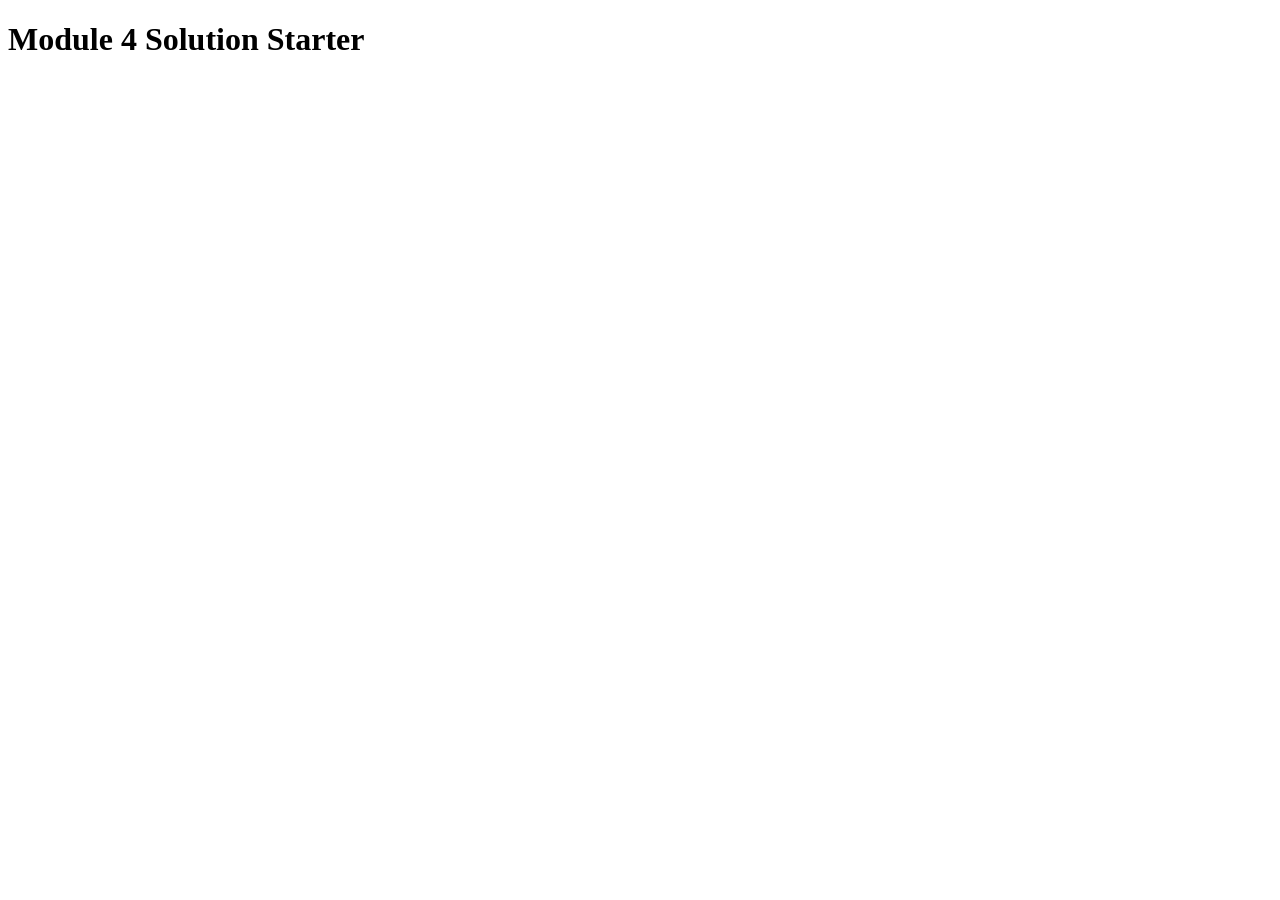
<file: index.html>
<!DOCTYPE html>
<html>
<head>
  <meta charset="utf-8">
  <title>Module 4 Solution Starter</title>
  <script>
    var names = []; // DO NOT REMOVE
  </script>
  <script src="SpeakHello.js"></script>
  <script src="SpeakGoodBye.js"></script>
  <script src="script.js"></script>
</head>
<body>
  <h1>Module 4 Solution Starter</h1>
</body>
</html>
</file>
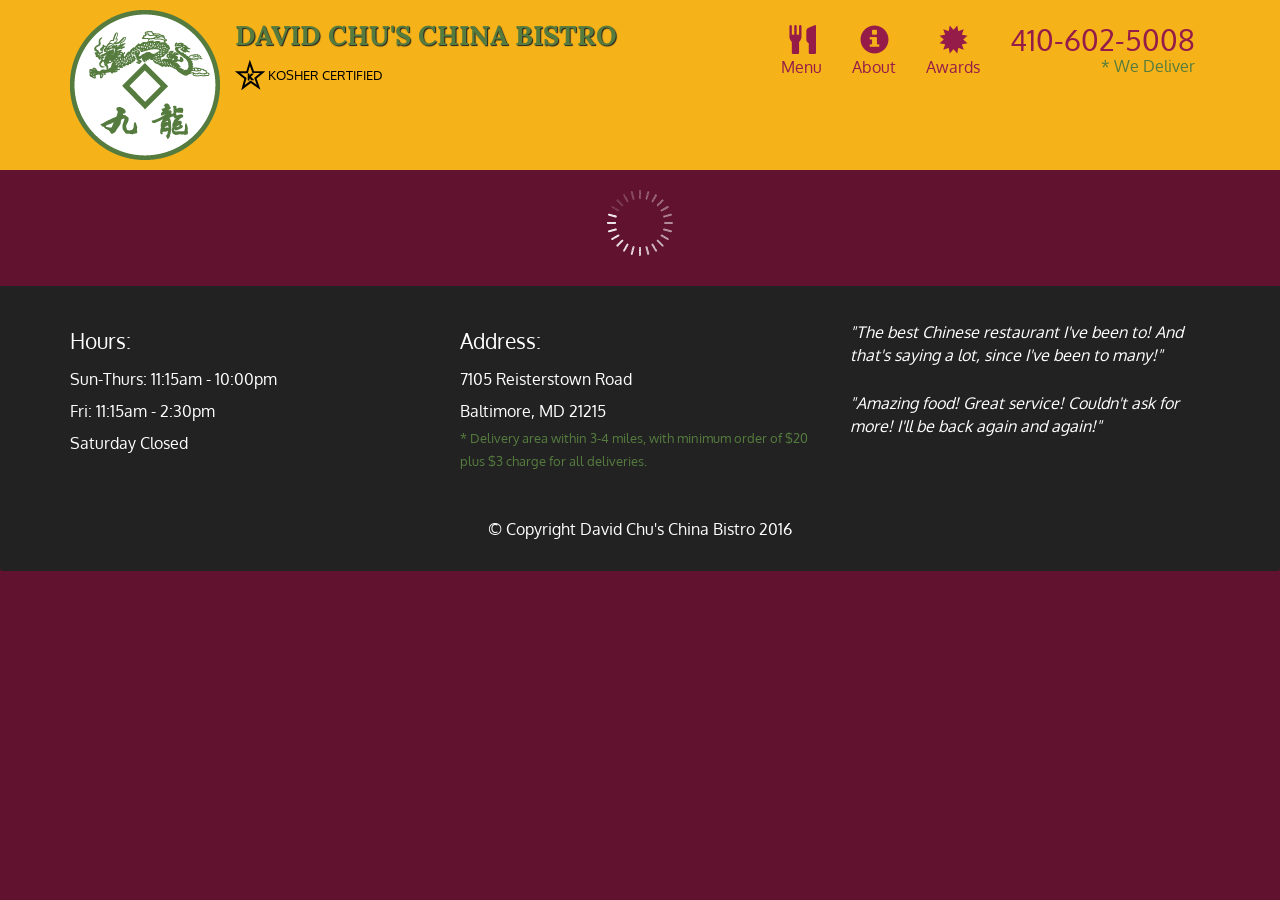
<file: section3/index.html>
<!doctype html>
<html lang="en">
  <head>
    <meta charset="utf-8">
    <meta http-equiv="X-UA-Compatible" content="IE=edge">
    <meta name="viewport" content="width=device-width, initial-scale=1">
    <title>David Chu's China Bistro</title>
    <link rel="stylesheet" href="css/bootstrap.min.css">
    <link rel="stylesheet" href="css/styles.css">
    <link href='https://fonts.googleapis.com/css?family=Oxygen:400,300,700' rel='stylesheet' type='text/css'>
    <link href='https://fonts.googleapis.com/css?family=Lora' rel='stylesheet' type='text/css'>
  </head>
<body>
  <header>
    <nav id="header-nav" class="navbar navbar-default">
      <div class="container">
        <div class="navbar-header">
          <a href="index.html" class="pull-left visible-md visible-lg">
            <div id="logo-img" alt="Logo image"></div>
          </a>

          <div class="navbar-brand">
            <a href="index.html"><h1>David Chu's China Bistro</h1></a>
            <p>
              <img src="images/star-k-logo.png" alt="Kosher certification">
              <span>Kosher Certified</span>
            </p>
          </div>

          <button id="navbarToggle" type="button" class="navbar-toggle collapsed" data-toggle="collapse" data-target="#collapsable-nav" aria-expanded="false">
            <span class="sr-only">Toggle navigation</span>
            <span class="icon-bar"></span>
            <span class="icon-bar"></span>
            <span class="icon-bar"></span>
          </button>
        </div>
        
        <div id="collapsable-nav" class="collapse navbar-collapse">
           <ul id="nav-list" class="nav navbar-nav navbar-right">
            <li id="navHomeButton" class="visible-xs active">
              <a href="index.html">
                <span class="glyphicon glyphicon-home"></span> Home</a>
            </li>
            <li id="navMenuButton">
              <a href="#" onclick="$dc.loadMenuCategories();">
                <span class="glyphicon glyphicon-cutlery"></span><br class="hidden-xs"> Menu</a>
            </li>
            <li>
              <a href="#">
                <span class="glyphicon glyphicon-info-sign"></span><br class="hidden-xs"> About</a>
            </li>
            <li>
              <a href="#">
                <span class="glyphicon glyphicon-certificate"></span><br class="hidden-xs"> Awards</a>
            </li>
            <li id="phone" class="hidden-xs">
              <a href="tel:410-602-5008">
                <span>410-602-5008</span></a><div>* We Deliver</div>
            </li>
          </ul><!-- #nav-list -->
        </div><!-- .collapse .navbar-collapse -->
      </div><!-- .container -->
    </nav><!-- #header-nav -->
  </header>

  <div id="call-btn" class="visible-xs">
    <a class="btn" href="tel:410-602-5008">
    <span class="glyphicon glyphicon-earphone"></span>
    410-602-5008
    </a>
  </div>
  <div id="xs-deliver" class="text-center visible-xs">* We Deliver</div>

  <div id="main-content" class="container"></div>

  <footer class="panel-footer">
    <div class="container">
      <div class="row">
        <section id="hours" class="col-sm-4">
          <span>Hours:</span><br>
          Sun-Thurs: 11:15am - 10:00pm<br>
          Fri: 11:15am - 2:30pm<br>
          Saturday Closed
          <hr class="visible-xs">
        </section>
        <section id="address" class="col-sm-4">
          <span>Address:</span><br>
          7105 Reisterstown Road<br>
          Baltimore, MD 21215
          <p>* Delivery area within 3-4 miles, with minimum order of $20 plus $3 charge for all deliveries.</p>
          <hr class="visible-xs">
        </section>
        <section id="testimonials" class="col-sm-4">
          <p>"The best Chinese restaurant I've been to! And that's saying a lot, since I've been to many!"</p>
          <p>"Amazing food! Great service! Couldn't ask for more! I'll be back again and again!"</p>
        </section>
      </div>
      <div class="text-center">&copy; Copyright David Chu's China Bistro 2016</div>
    </div>
  </footer>

  <!-- jQuery (Bootstrap JS plugins depend on it) -->
  <script src="js/jquery-2.1.4.min.js"></script>
  <script src="js/bootstrap.min.js"></script>
  <script src="js/ajax-utils.js"></script>
  <script src="js/script.js"></script>
</body>
</html>
</file>
<file: section3/css/styles.css>
body {
  font-size: 16px;
  color: #fff;
  background-color: #61122f;
  font-family: 'Oxygen', sans-serif;
}

/** HEADER **/
#header-nav {
  background-color: #f6b319;
  border-radius: 0;
  border: 0;
}

#logo-img {
  background: url('../images/restaurant-logo_large.png') no-repeat;
  width: 150px;
  height: 150px;
  margin: 10px 15px 10px 0;
}

.navbar-brand {
  padding-top: 25px;
}
.navbar-brand h1 { /* Restaurant name */
  font-family: 'Lora', serif;
  color: #557c3e;
  font-size: 1.5em;
  text-transform: uppercase;
  font-weight: bold;
  text-shadow: 1px 1px 1px #222;
  margin-top: 0;
  margin-bottom: 0;
  line-height: .75;
}
.navbar-brand a:hover, .navbar-brand a:focus {
  text-decoration: none;
}
.navbar-brand p { /* Kosher cert */
  color: #000;
  text-transform: uppercase;
  font-size: .7em;
  margin-top: 15px;
}
.navbar-brand p span { /* Star-K */
  vertical-align: middle;
}

#nav-list {
  margin-top: 10px;
}
#nav-list a {
  color: #951C49;
  text-align: center;
}
#nav-list a:hover {
  background: #E7E7E7;
}
#nav-list a span {
  font-size: 1.8em;
}

#phone {
  margin-top: 5px;
}
#phone a { /* Phone number */
  text-align: right;
  padding-bottom: 0;
}
#phone div { /* We Deliver */
  color: #557c3e;
  text-align: right;
  padding-right: 15px;
}

.navbar-header button.navbar-toggle, .navbar-header .icon-bar {
  border: 1px solid #61122f;
}
.navbar-header button.navbar-toggle {
  clear: both;
  margin-top: -30px;
}
/* END HEADER */

/* FOOTER */
.panel-footer {
  margin-top: 30px;
  padding-top: 35px;
  padding-bottom: 30px;
  background-color: #222;
  border-top: 0;
}
.panel-footer div.row {
  margin-bottom: 35px;
}
#hours, #address {
  line-height: 2;
}
#hours > span, #address > span {
  font-size: 1.3em;
}
#address p {
  color: #557c3e;
  font-size: .8em;
  line-height: 1.8;
}
#testimonials {
  font-style: italic;
}
#testimonials p:nth-child(2) {
  margin-top: 25px;
}
/* END FOOTER */



/* HOME PAGE */
.container .jumbotron {
  box-shadow: 0 0 50px #3F0C1F;
  border: 2px solid #3F0C1F;
}

#menu-tile, #specials-tile, #map-tile {
  height: 250px;
  width: 100%;
  margin-bottom: 15px;
  position: relative;
  border: 2px solid #3F0C1F;
  overflow: hidden;
}
#menu-tile:hover, #specials-tile:hover, #map-tile:hover {
  box-shadow: 0 1px 5px 1px #cccccc;
}
#menu-tile {
  background: url('../images/menu-tile.jpg') no-repeat;
  background-position: center;
}
#specials-tile {
  background: url('../images/specials-tile.jpg') no-repeat;
  background-position: center;
}
#menu-tile span, #specials-tile span, #map-tile span {
  position: absolute;
  bottom: 0;
  right: 0;
  width: 100%;
  text-align: center;
  font-size: 1.6em;
  text-transform: uppercase;
  background-color: #000;
  color: #fff;
  opacity: .8;
}
/* END HOME PAGE */

/* MENU CATEGORIES PAGE */
.category-tile { 
  position: relative;
  border: 2px solid #3F0C1F;
  overflow: hidden;
  width: 200px;
  height: 200px;
  margin: 0 auto 15px;
}
.category-tile span {
  position: absolute;
  bottom: 0;
  right: 0;
  width: 100%;
  text-align: center;
  font-size: 1.2em;
  text-transform: uppercase;
  background-color: #000;
  color: #fff;
  opacity: .8;
}
.category-tile:hover {
  box-shadow: 0 1px 5px 1px #cccccc;
}

#menu-categories-title + div {
  margin-bottom: 50px;
}
/* END MENU CATEGORIES PAGE */

/* SINGLE CATEGORY PAGE */
.menu-item-tile {
  margin-bottom: 25px;
}
.menu-item-tile hr {
  width: 80%;
}
.menu-item-tile .menu-item-price {
  font-size: 1.1em;
  text-align: right;
  margin-top: -15px;
  margin-right: -15px;
}
.menu-item-tile .menu-item-price span {
  font-size: .6em;
}
.menu-item-photo {
  position: relative;
  border: 2px solid #3F0C1F; 
  overflow: hidden;
  padding: 0;
  margin-right: -15px;
  margin-left: auto;
  margin-bottom: 20px;
  max-width: 250px;
}
.menu-item-photo div {
  position: absolute;
  bottom: 0;
  right: 0;
  width: 80px;
  background-color: #557c3e;
  text-align: center;
}
.menu-item-description {
  padding-right: 30px;
}
h3.menu-item-title {
  margin: 0 0 10px;
}
.menu-item-details {
  font-size: .9em;
  font-style: italic;
}
/* END SINGLE CATEGORY PAGE */


/********** Large devices only **********/
@media (min-width: 1200px) {
  .container .jumbotron {
    background: url('../images/jumbotron_1200.jpg') no-repeat;
    height: 675px;
  }
}

/********** Medium devices only **********/
@media (min-width: 992px) and (max-width: 1199px) {
  /* Header */
  #logo-img {
    background: url('../images/restaurant-logo_medium.png') no-repeat;
    width: 100px;
    height: 100px;
    margin: 5px 5px 5px 0;
  }
  /* End Header */

  /* Home Page */
  .container .jumbotron {
    background: url('../images/jumbotron_992.jpg') no-repeat;
    height: 558px;
  }
  /* End Home Page */
}

/********** Small devices only **********/
@media (min-width: 768px) and (max-width: 991px) {
  /* Home Page */
  .container .jumbotron {
    background: url('../images/jumbotron_768.jpg') no-repeat;
    height: 432px;
  }
  /* End Home Page */
}

/********** Extra small devices only **********/
@media (max-width: 767px) {
  /* Header */
  .navbar-brand {
    padding-top: 10px;
    height: 80px;
  }
  .navbar-brand h1 { /* Restaurant name */
    padding-top: 10px;
    font-size: 5vw; /* 1vw = 1% of viewport width */
  }
  .navbar-brand p { /* Kosher cert */
    font-size: .6em;
    margin-top: 12px;
  }
  .navbar-brand p img { /* Star-K */
    height: 20px;
  }

  #collapsable-nav a { /* Collapsed nav menu text */
    font-size: 1.2em;
  }
  #collapsable-nav a span { /* Collapsed nav menu glyph */
    font-size: 1em;
    margin-right: 5px;
  }

  #call-btn > a {
    font-size: 1.5em;
    display: block;
    margin: 0 20px;
    padding: 10px;
    border: 2px solid #fff;
    background-color: #f6b319;
    color: #951c49;
  }
  #xs-deliver {
    margin-top: 5px;
    font-size: .7em;
    letter-spacing: .1em;
    text-transform: uppercase;
  }
  /* End Header */

  /* Footer */
  .panel-footer section {
    margin-bottom: 30px;
    text-align: center;
  }
  .panel-footer section:nth-child(3) {
    margin-bottom: 0; /* margin already exists on the whole row */
  }
  .panel-footer section hr {
    width: 50%;
  }
  /* End Footer */

  /* Home Page */
  .container .jumbotron {
    margin-top: 30px;
    padding: 0;
  }
  #menu-tile, #specials-tile {
    width: 360px;
    margin: 0 auto 15px;
  }

  .menu-item-photo {
    margin-right: auto;
  }
  .menu-item-tile .menu-item-price {
    text-align: center;
  }
  .menu-item-description {
    text-align: center;;
  }
}


/********** Super extra small devices Only :-) (e.g., iPhone 4) **********/
@media (max-width: 479px) {
  /* Header */
  .navbar-brand h1 { /* Restaurant name */
    padding-top: 5px;
    font-size: 6vw;
  }
  /* End Header */
  
  /* Home page */
  #menu-tile, #specials-tile {
    width: 280px;
    margin: 0 auto 15px;
  }

  .col-xxs-12 {
    position: relative;
    min-height: 1px;
    padding-right: 15px;
    padding-left: 15px;
    float: left;
    width: 100%;
  }
}
</file>
